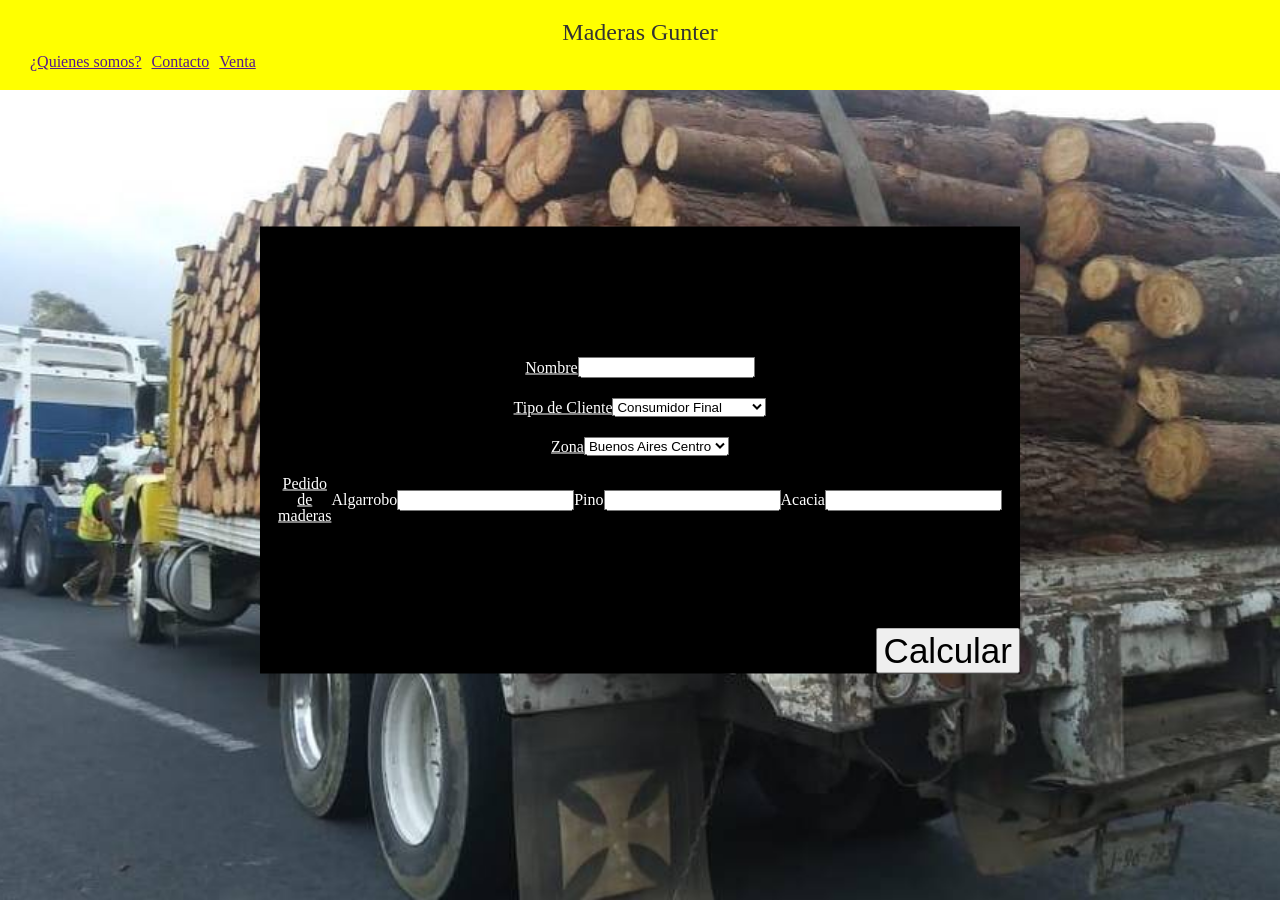
<file: EVALUACION-T8-main/index.html>
<!DOCTYPE html>
<html lang="en">
<head>
    <meta charset="UTF-8">
    <meta name="viewport" content="width=device-width, initial-scale=1.0">
    
    <link rel="stylesheet" href="css/reset.css">
    <link rel="stylesheet" href="css/estilo.css">
    <title>Document</title>
</head>
<body>
    <header class="encabezado">
        <div>
            <h1>Maderas Gunter</h1>
        </div>

        <nav>
            <div class="right-aligned">
            <ul class="menu-list">
                <span></span><li class="menu-item"><a href="">¿Quienes somos?</a></li>
                <span></span><li class="menu-item"><a href="">Contacto</a></li>
                <span></span><li class="menu-item"><a href="">Venta</a></li>
            </ul>
        </div>
        </nav>
    </header>

    <main>
        
        <form action="">
            
            <div class="container">
               <div class="center">
                <u><h2>Nombre</h2></u>
                <input type="text" name="nombre" id="nombre">
               </div>

            <div class="center">
                <u><h2>Tipo de Cliente</h2></u>
                <select name="tipo" id="tipo">
                    <option value="Consumidor Final">Consumidor Final</option>
                    <option value="Responzable Inscripto">Responzable Inscripto</option>
                    <option value="Monotibutriste">Monotibutriste</option>
                </select>
            </div>

            <div class="center">
               <u><h2>Zona</h2></u>
                <select name="zona" id="zona">
                    <option value="Buenos Aires Centro">Buenos Aires Centro</option>
                    <option value="Buenos Aires Sur">Buenos Aires Sur</option>
                    <option value="Interior Sur">Interior Sur</option>
                    <option value="Interior Norte">Interior Norte</option>
                    <option value="Interior Este">Interior Este</option>
                </select>
            </div>

            <div class="center">
                <u><h2>Pedido de maderas</h2></u>
                <label for="algarrobo">Algarrobo</label>
                <input type="number" name="madera[]" id="algarrobo">
                <label for="pino">Pino</label>
                <input type="number" name="madera[]" id="pino">
                <label for="acacia">Acacia</label>
                <input type="number" name="madera[]" id="acacia">
            </div>

            <div class="boton">
                <input type="button" value="Calcular" id="calcular" class="boton-calcular">
            </div>
           </div>

        </form>  
 

    </main>

    <script src="js/index.js"></script>
</body>
</html>
</file>
<file: EVALUACION-T8-main/css/estilo.css>
body {

  background-image: url(madera.jpg);
  background-size: cover;
  background-repeat: no-repeat;
  background-position: center;
  background-attachment: fixed;
  
}


header {
    background-color: #eaeaea;
    padding: 20px;
    text-align: center;
  }
  
  h1 {
    color: #333;
    font-size: 24px;
    margin: 0;
  }
  .encabezado {
    background-color: yellow;
    padding: 20px;
  }
  .center {
    display: flex;
    align-items: center;
    justify-content: center;
    list-style: none;
    padding: 0;
  }
  
  .center li {
    margin: 0 10px;
  }
  
  .center li a {
    color: white;
    text-decoration: none;
  }
  .container {
    width: 500px; 
    background-color: black;
    color: white;
    position: absolute;
    padding: 130px;
    top: 50%;
    left: 50%;
    transform: translate(-50%, -50%);
    display: flex;
    flex-direction: column;
    align-items: center;
    text-align: center;
    justify-content: center;
    
}
h1{
  margin-bottom: 10px;
}
  
  .menu {
    list-style: none;
    padding: 0;
    text-align: center;
  }
  
  .menu li {
    margin-bottom: 10px;
  }
  
  .menu li a {
    color: white;
    text-decoration: none;
  }
.menu-item{
  margin-left: 10px;
}
.menu-list{
  display: flex;
  align-items: center;
  list-style: none;
}


.center {
  margin-bottom: 20px;
}
.boton{
  position: absolute;
  bottom: 0;
  right: 0;
}
.boton-calcular {
  font-size: 35px; 
}
</file>
